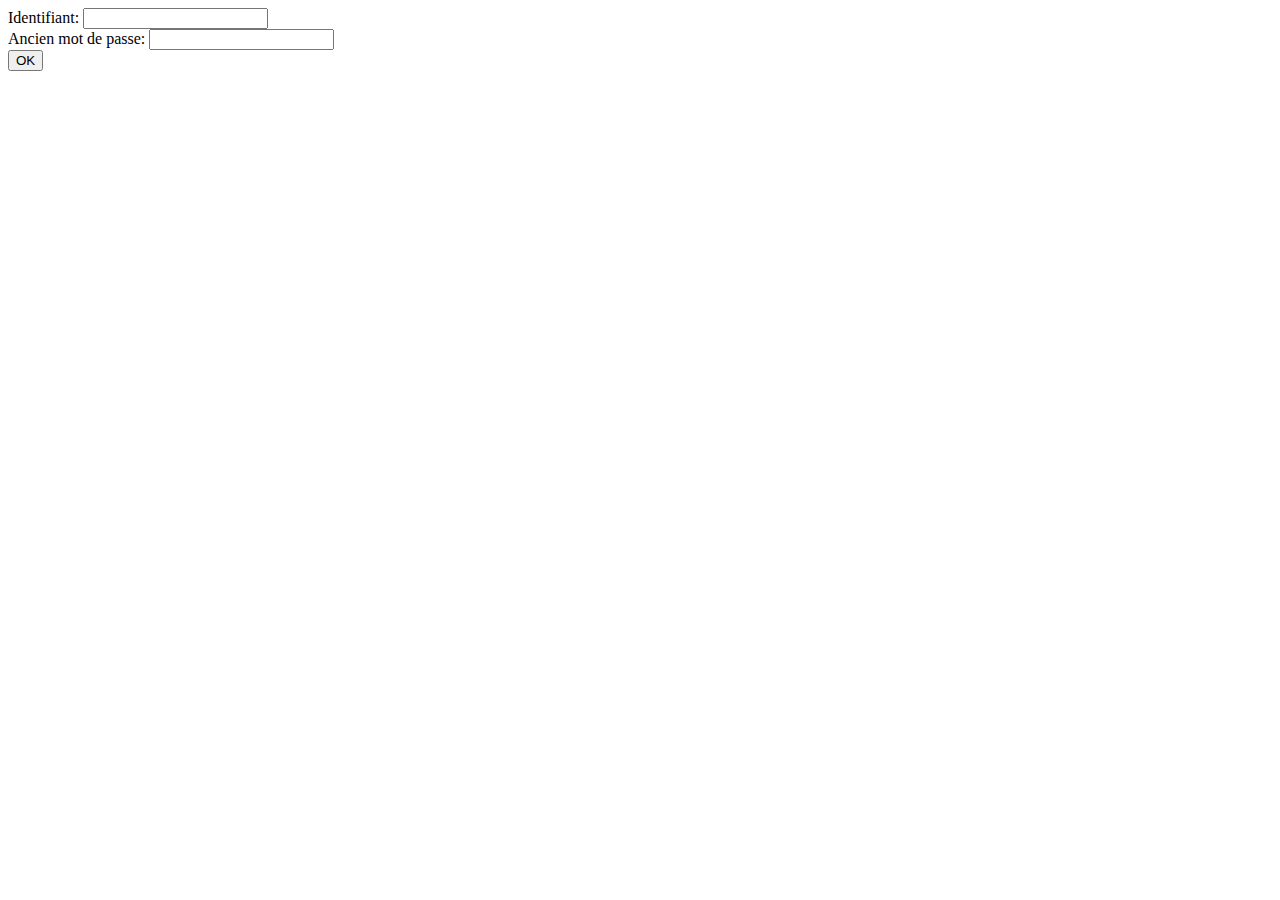
<file: j04/ex01/index.html>
<html>
<body>
	<form action="create.php" method="POST">
		Identifiant: <input type="text" name="login" value="" /><br />
		Ancien mot de passe: <input type="password" name="passwd" value="" /><br />
		<input type="submit" name="submit" value="OK" />
</form>
</body>
</html>
</file>
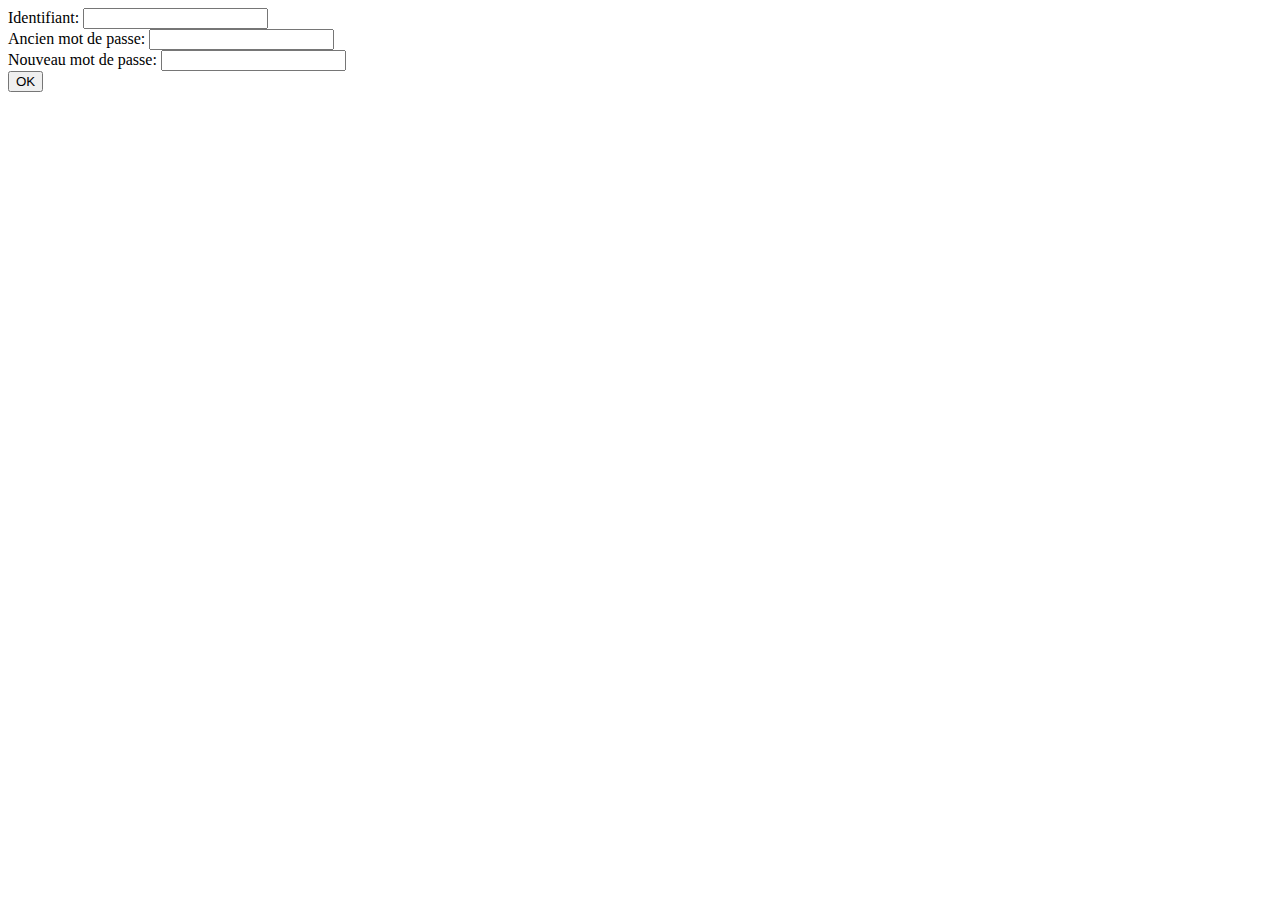
<file: j04/ex02/index.html>
<html>
<body>
	<form action="modif.php" method="POST">
		Identifiant: <input type="text" name="login" value="" /><br />
		Ancien mot de passe: <input type="password" name="oldpw" value="" /><br />
		Nouveau mot de passe: <input type="password" name="newpw" value="" /><br />
		<input type="submit" name="submit" value="OK" />
</form>
</body>
</html>
</file>
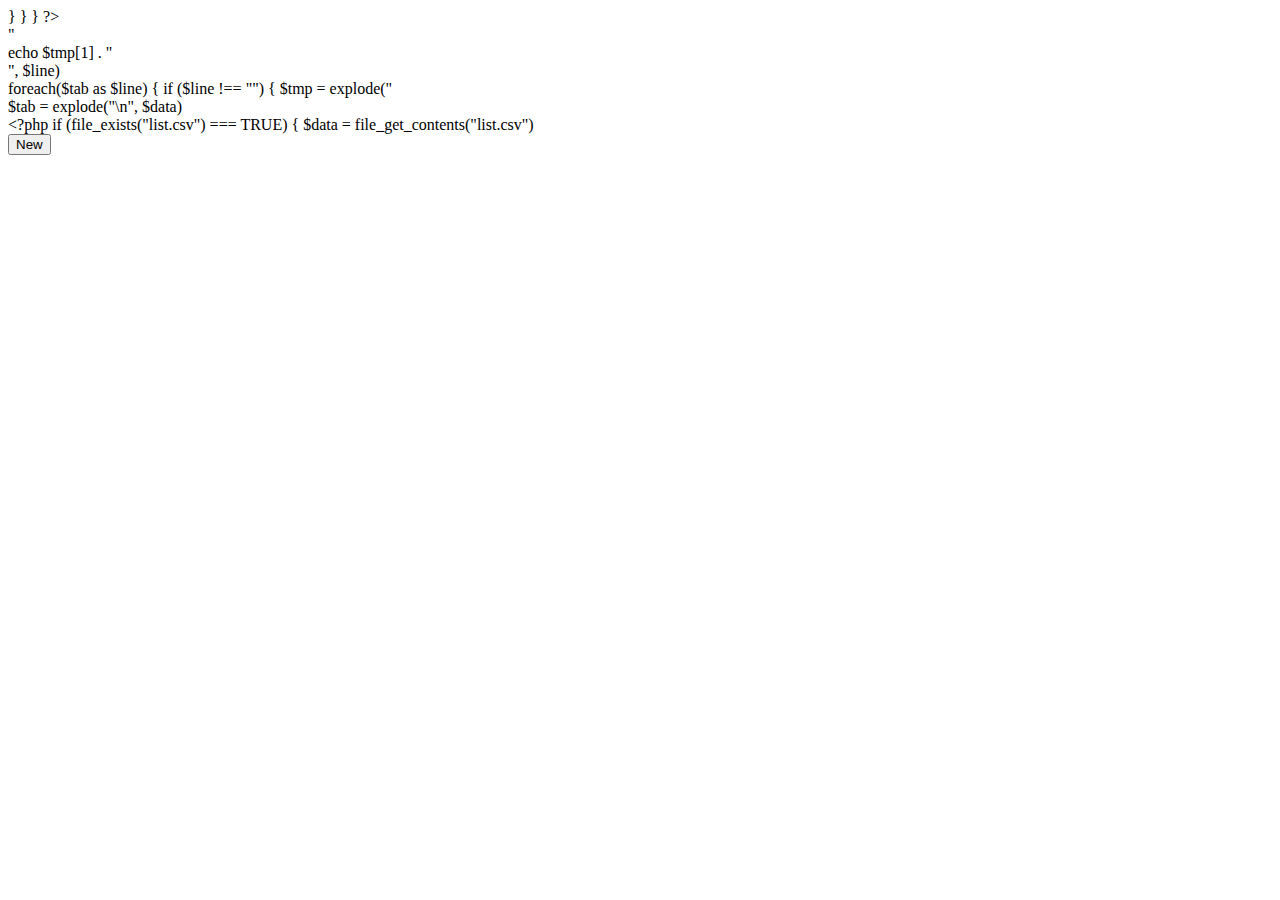
<file: j09/ex03/index.html>
<!DOCTYPE HTML>
<head>
	<meta charset="UTF-8">
	<script type="text/javascript" src="todo.js"></script>
	<script src="https://ajax.googleapis.com/ajax/libs/jquery/1.12.0/jquery.min.js"></script>
</head>
<body onload="my_load()">
	<div id="ft_list">
	</div>
	<input type="submit" value="New" onclick="my_add()">
</body>
</file>
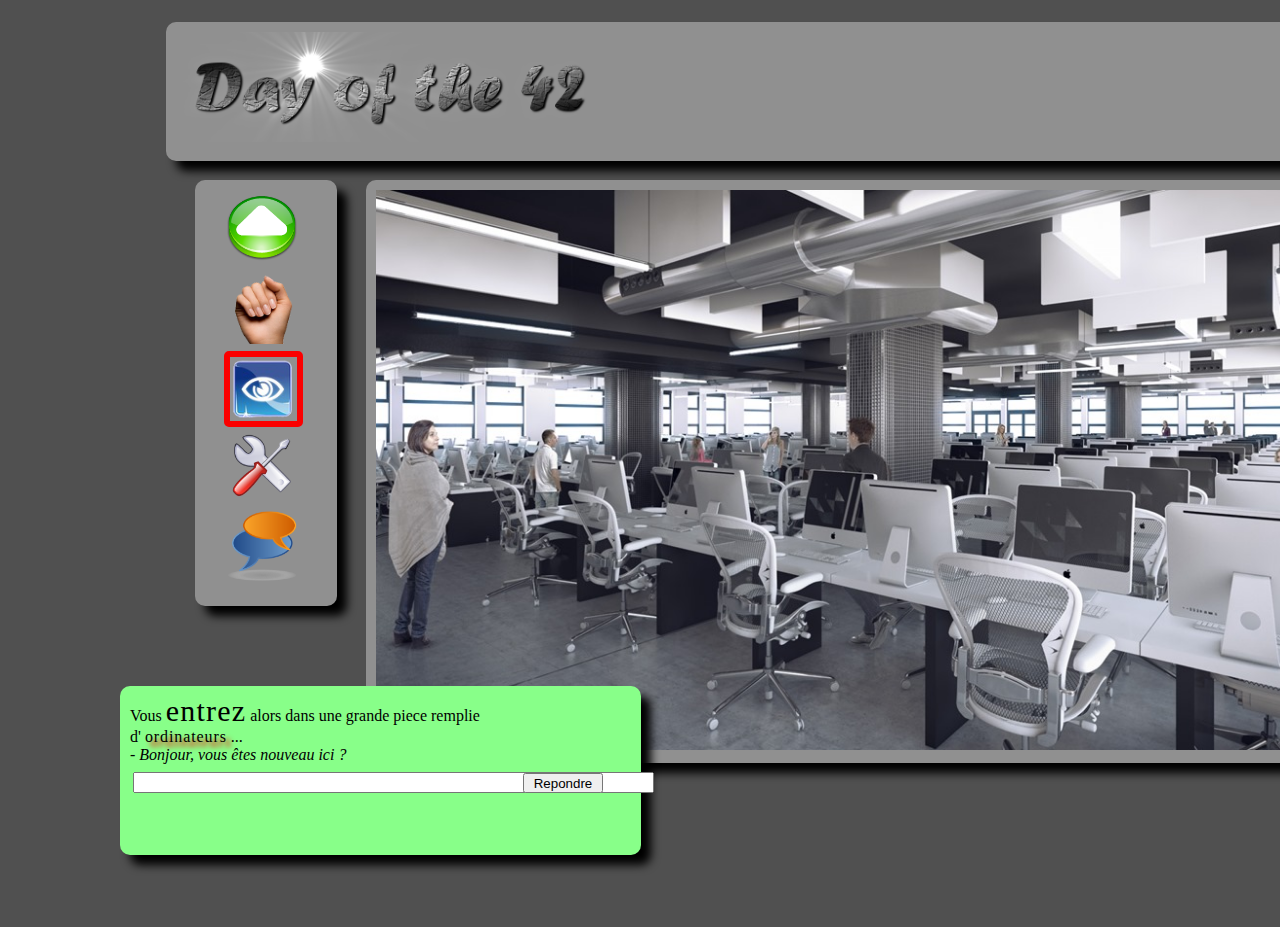
<file: j00/ex02/doft.html>
<HTML>
	<HEAD>
		<TITLE>Day of the 42</TITLE>
		<LINK rel="stylesheet" type="text/css" href="doft.css">
	</HEAD>
	<BODY>
		<P style="text-align:center"><IMG class="tmp" SRC="resources/doft.jpg"></P>
		<DIV class="div_ikea">
			<A class="pub" href="http://www.ikea.com">uuuuu<BR/>uuuuu<BR/>uuuuu<BR/>uuuuu<BR/></A>
		</DIV>
		<DIV class="div_apple">
			<A class="pub" href="http://www.apple.com">uuuuuuuuuuuuuuuuuu<BR/>uuuuuuuuuuuuuuuuuu<BR/>uuuuuuuuuuuuuuuuuu<BR/>uuuuuuuuuuuuuuuuuu<BR/></A>
		</DIV>
		<DIV class="div_close">
			<A class="pub" href="http://www.relaischateaux.com" alt="D&eacute;connecter" title="D&eacute;connecter">uu</A>
		</DIV>
		<DIV class="div_reload">
			<A class="pub" href="http://www.disney.com" alt="Recommencer au d&eacute;but" title="Recommencer au d&eacute;but">uu</A>
		</DIV>
		<IMG class="img_top_4" SRC="resources/loupe.png" alt="Loupe" title="Loupe">
		<DIV class="top">
			<IMG class="img_top_1" SRC="resources/day_of_the_42.png" alt="day" title="day">
			<IMG class="img_top_2" SRC="resources/reload.png" alt="Recommencer au d&eacute;but" title="Recommencer au d&eacute;but">
			<IMG class="img_top_3" SRC="resources/close.gif" alt="D&eacute;connecter" title="D&eacute;connecter">
		</DIV>
		<DIV class="left">
			<IMG class="img_left_1" SRC="resources/arrow.png" alt="Avancer" title="Avancer">
			<IMG class="img_left_2" SRC="resources/main.png" alt="Prendre" title="Prendre">
			<DIV class="img_border">
				<IMG class="img_left_3" SRC="resources/oeil.png" alt="Regarder" title="Regarder">
			</DIV>
			<IMG class="img_left_4" SRC="resources/outil.png" alt="Utiliser" title="Utiliser">
			<IMG class="img_left_5" SRC="resources/chat-icon.png" alt="Parler" title="Parler">
		</DIV>
		<DIV class="center">
			<IMG class="img_center" SRC="resources/cluster.jpg" alt="Cluster" title="Cluster">
		</DIV>
		<DIV class="right">
			<IMG class="img_right_1" SRC="resources/book.png" alt="Pokedex" title="Pokedex">
			<IMG class="img_right_2" SRC="resources/towel.png" alt="Torchax" title="Torchax">
			<DIV class="img_right_3" alt="Mur" title="Mur"></DIV>
		</DIV>
		<DIV class="bottom">
			<DIV class="text">
				<P class="text_1">Vous </P> 
				<P class="text_2">entrez</P>
				<P class="text_1"> alors dans une grande piece remplie<BR/>d'</P>
				<P class="text_3">ordinateurs</P>
				<P class="text_1">...<BR/><I>- Bonjour, vous &ecirc;tes nouveau ici ?</I></P><BR/>
			</DIV>
			<DIV class="fields">
				<FORM>
					<INPUT type="text" size="62"></INPUT>
					<BUTTON class="button">Repondre</BUTTON>
				</FORM>
			</DIV>
		</DIV>
	</BODY>
</HTML>
</file>
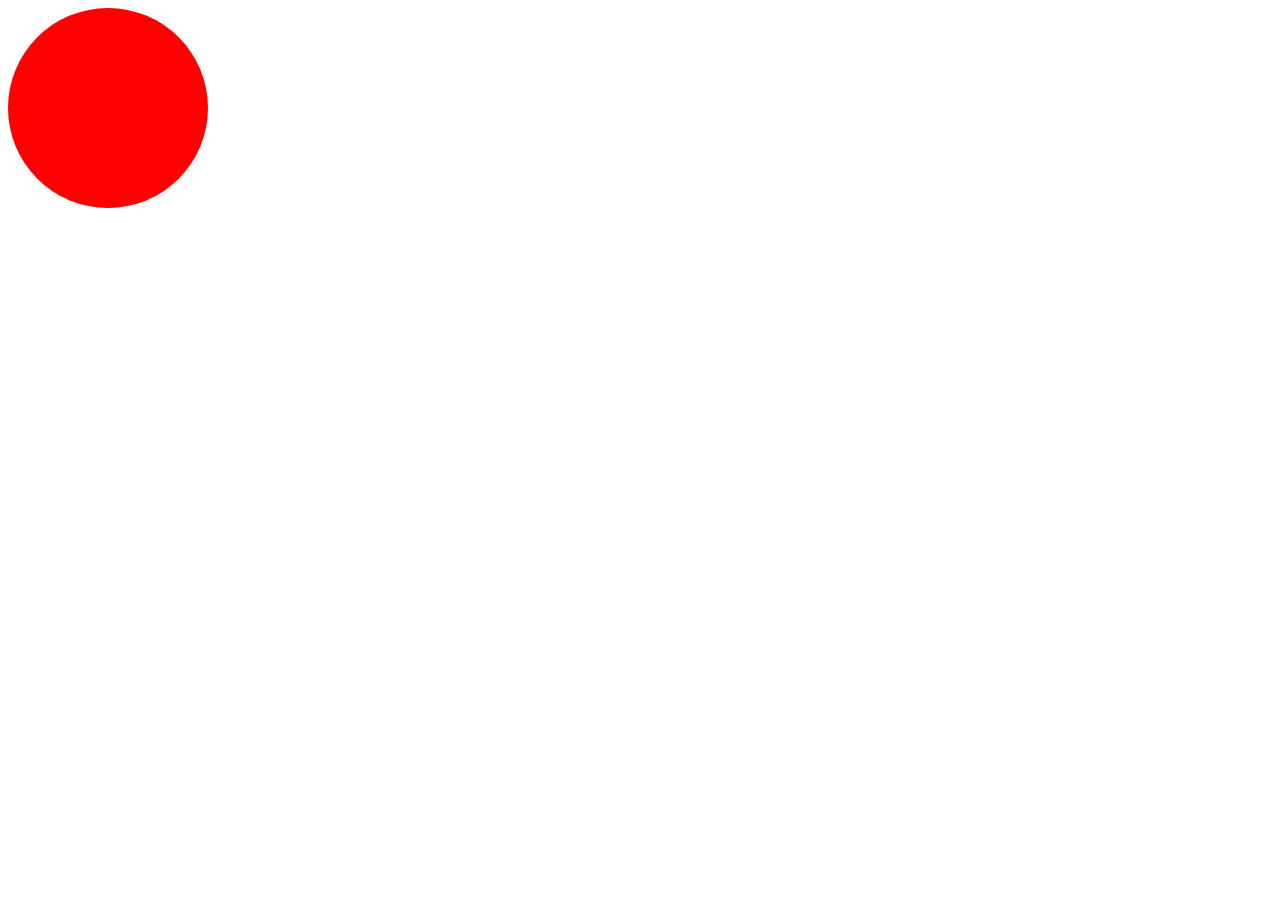
<file: j09/ex00/balloon.html>
<html>
<body>
	<div id="baloon" onclick="my_add()" onmouseout="my_sub()"
		style="background-color:red;width:200px;height:200px;border-radius:50%;">
	</div>
	<script>
		function my_sub()
		{
			var elem = document.getElementById('baloon');
			var size = elem.getBoundingClientRect().width;
			var col = elem.style.backgroundColor;
			if (size > 200)
			{
				size -= 5;
				size = size.toString();
				elem.style.width = size.concat('px');
				elem.style.height = size.concat('px');
				if (col == "green")
					col = "red";
				else if (col == "blue")
					col = "green";
				else if (col == "red")
					col = "blue";
				elem.style.backgroundColor = col;
			}
		}
		function my_add()
		{
			var elem = document.getElementById('baloon');
			var size = elem.getBoundingClientRect().width;
			var col = elem.style.backgroundColor;
			if (size >= 420)
			{
				elem.style.width = '200px';
				elem.style.height = '200px';
			}
			else
			{
				size += 10;
				size = size.toString();
				elem.style.width = size.concat('px');
				elem.style.height = size.concat('px');
			}
			if (col == "red")
				col = "green";
			else if (col == "green")
				col = "blue";
			else if (col == "blue")
				col = "red";
			elem.style.backgroundColor = col;
		}
	</script>
</body>
</file>
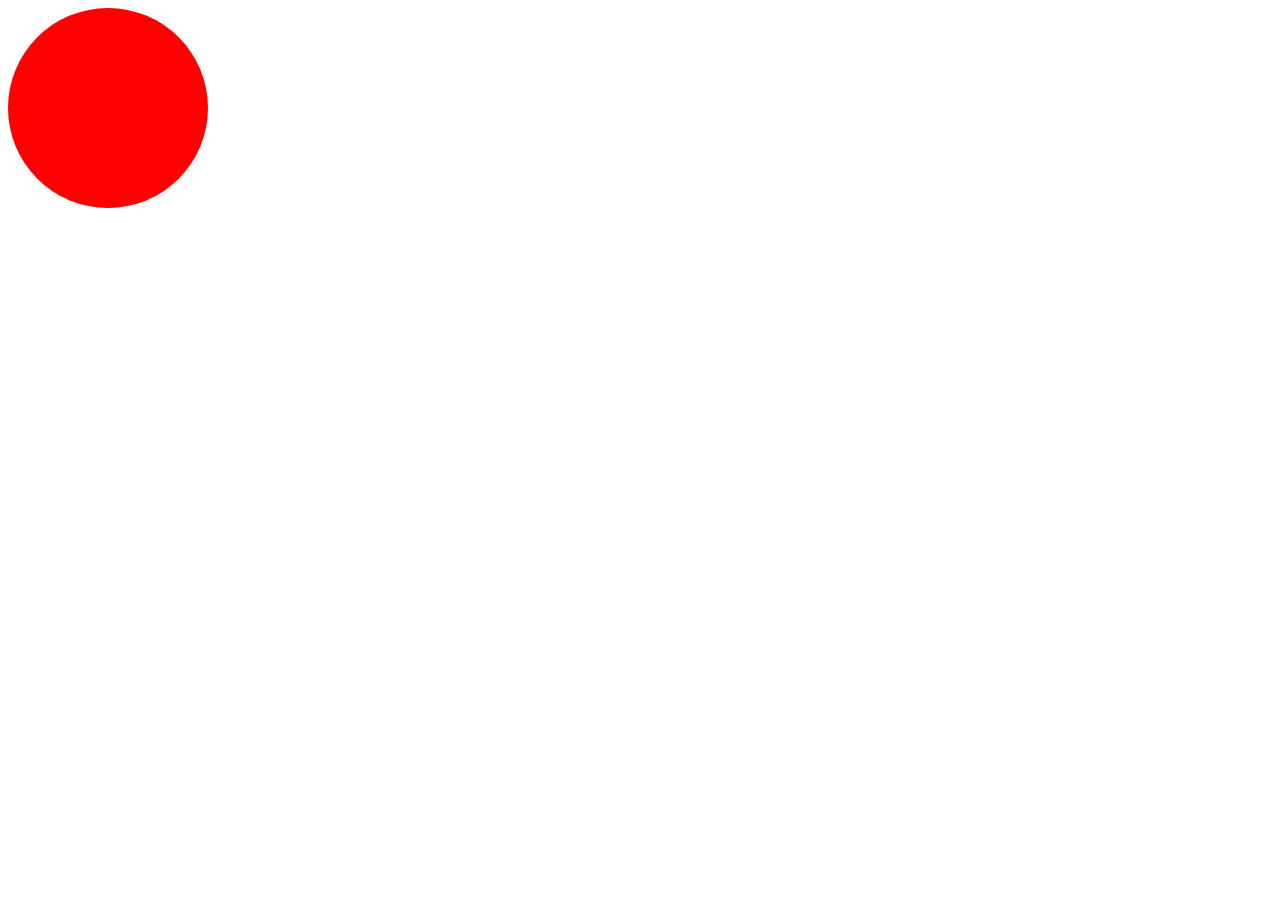
<file: j09/ex00bis/balloon.html>
<html>
<head>
	<script src="https://ajax.googleapis.com/ajax/libs/jquery/1.12.0/jquery.min.js"></script>
</head>
<body>
	<div id="baloon"
		style="background-color:red;width:200px;height:200px;border-radius:50%;">
	</div>
	<script>
		$(document).ready(function()
		{
			$('#baloon').mouseout(function()
			{
				var size = $(this).width();
				var col = $(this).css('backgroundColor');
				if (size > 200)
				{
					size -= 5;
					$(this).width(size);
					$(this).height(size);
					if (col == 'rgb(0, 128, 0)')
						col = "red";
					else if (col == 'rgb(0, 0, 255)')
						col = "green";
					else if (col == 'rgb(255, 0, 0)')
						col = "blue";
					$(this).css('backgroundColor', col);
				}
			}),
			$('#baloon').click(function()
			{
				var size = $(this).width();
				var col = $(this).css('backgroundColor');
				if (size >= 420)
				{
					$(this).width(200);
					$(this).height(200);
				}
				else
				{
					size += 10;
					$(this).width(size);
					$(this).height(size);
				}
				if (col == 'rgb(255, 0, 0)')
					col = "green";
				else if (col == 'rgb(0, 128, 0)')
					col = "blue";
				else if (col == 'rgb(0, 0, 255)')
					col = "red";
				$(this).css('backgroundColor', col);
			});
		});
	</script>
</body>
</file>
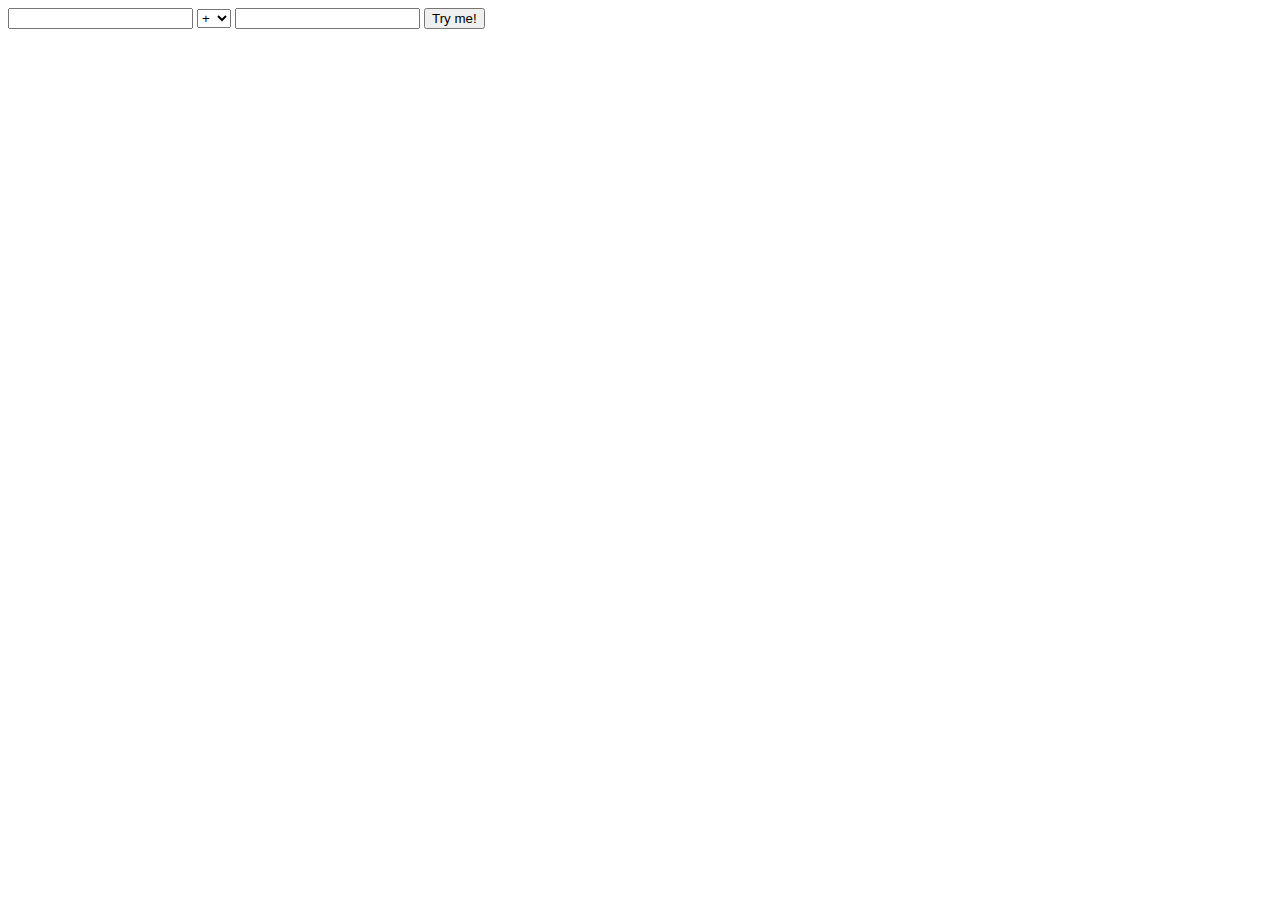
<file: j09/ex01/calc.html>
<html>
	<body onload="setInterval(function() { alert('Please, use me...'); }, 30000)">
	<div>
		<input id="l" type="text">
		<select id="op">
			<option value="+">+</option>
			<option value="-">-</option>
			<option value="*">*</option>
			<option value="/">/</option>
			<option value="%">%</option>
		</select>
		<input id="r" type="text">
		<input onclick="my_calc()" type="submit" value="Try me!">
	</div>
	<script>
		function my_calc()
		{
			var l = document.getElementById('l').value;
			var lv = parseInt(l, 10);
			var op = document.getElementById('op');
			op = op.options[op.selectedIndex].value;
			var r = document.getElementById('r').value;
			var rv = parseInt(r, 10);
			if (lv < 0 || rv < 0 || lv.toString() !== l || rv.toString() !== r || isNaN(lv) || isNaN(rv)
				|| lv == Number.POSITIVE_INFINITY || lv == Number.NEGATIVE_INFINTY
				|| rv == Number.POSITIVE_INFINITY || rv == Number.NEGATIVE_INFINTY)
				alert('Error :(');
			else
			{
				if (op == '+')
				{
					alert(lv + rv);
					console.log(lv + rv);
				}
				else if (op == '-')
				{
					alert(lv - rv);
					console.log(lv - rv);
				}
				else if (op == '*')
				{
					alert(lv * rv);
					console.log(lv * rv);
				}
				else if (op == '/')
				{
					if (rv == 0)
					{
						alert("It's over 9000!");
						console.log("It's over 9000!");
					}
					else
					{
						alert(lv / rv);
						console.log(lv / rv);
					}
				}
				else if (op == '%')
				{
					if (rv == 0)
					{
						alert("It's over 9000!");
						console.log("It's over 9000!");
					}
					else
					{
						alert(lv % rv);
						console.log(lv % rv);
					}
				}
			}
		}
	</script>
</body>
</file>
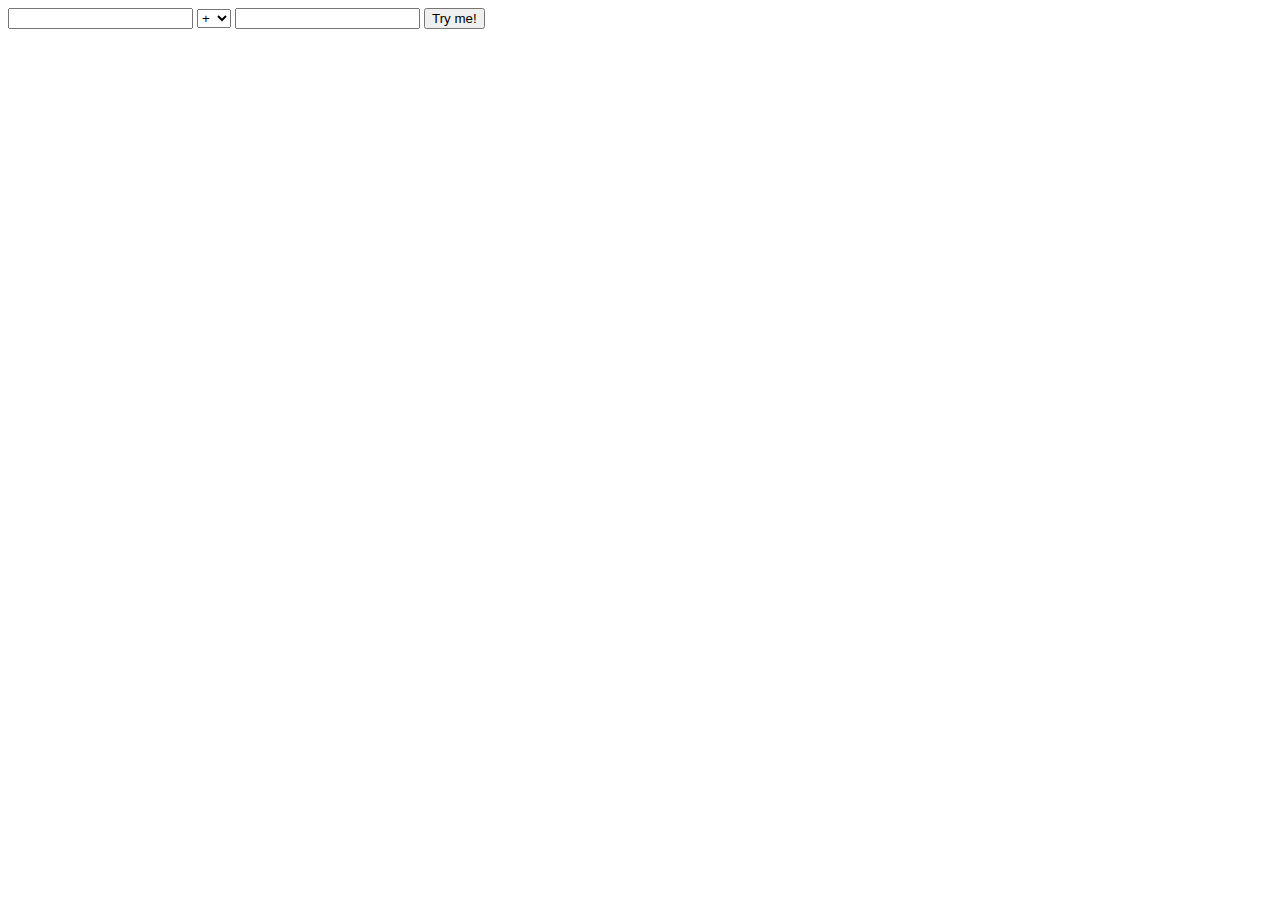
<file: j09/ex01bis/calc.html>
<html>
<head>
	<script src="https://ajax.googleapis.com/ajax/libs/jquery/1.12.0/jquery.min.js"></script>
</head>
<body>
	<div>
		<input id="l" type="text">
		<select id="op">
			<option value="+">+</option>
			<option value="-">-</option>
			<option value="*">*</option>
			<option value="/">/</option>
			<option value="%">%</option>
		</select>
		<input id="r" type="text">
		<input id="do" type="submit" value="Try me!">
	</div>
	<script>
		$(document).ready(function()
		{
			$('body').ready(function()
			{
				setInterval(function() {alert("Please, use me...")}, 30000);
			}),
			$('#do').click(function()
			{
				var l = $('#l').val();
				var lv = parseInt(l, 10);
				var op = $('#op option:selected').val();
				var r = $('#r').val();
				var rv = parseInt(r, 10);
				if (lv < 0 || rv < 0 || lv.toString() !== l || rv.toString() !== r || isNaN(lv) || isNaN(rv)
					|| lv == Number.POSITIVE_INFINITY || lv == Number.NEGATIVE_INFINTY
					|| rv == Number.POSITIVE_INFINITY || rv == Number.NEGATIVE_INFINTY)
					alert('Error :(');
				else
				{
					if (op == '+')
					{
						alert(lv + rv);
						console.log(lv + rv);
					}
					else if (op == '-')
					{
						alert(lv - rv);
						console.log(lv - rv);
					}
					else if (op == '*')
					{
						alert(lv * rv);
						console.log(lv * rv);
					}
					else if (op == '/')
					{
						if (rv == 0)
						{
							alert("It's over 9000!");
							console.log("It's over 9000!");
						}
						else
						{
							alert(lv / rv);
							console.log(lv / rv);
						}
					}
					else if (op == '%')
					{
						if (rv == 0)
						{
							alert("It's over 9000!");
							console.log("It's over 9000!");
						}
						else
						{
							alert(lv % rv);
							console.log(lv % rv);
						}
					}
				}
			});
		});
	</script>
</body>
</file>
<file: j00/ex02/doft.css>
body
{
	background-color:#505050;
}

.tmp
{
	float:left;
	margin:-90px;
	padding:10px;
	opacity:0;
}

.left
{
	position:absolute;
	left:195px;
	top:180px;
	border-radius:10px;
	background-color:#909090;
	box-shadow:10px 10px 10px black;
	width:142px;
	height:426px;
}

.top
{
	position:absolute;
	left:166px;
	top:22px;
	border-radius:10px;
	background-color:#909090;
	box-shadow:10px 10px 10px black;
	width:1420px;
	height:139px;
}

.div_close
{
	z-index:2;
	position:absolute;
	left:1556px;
	top:141px;
	width:20px;
	height:20px;
}

.div_reload
{
	z-index:2;
	position:absolute;
	left:1556px;
	top:32px;
	width:20px;
	height:20px;
}

.img_top_1
{
	position:absolute;
	left:11px;
	top:10px;
	width:424px;
	height:110px;
}

.img_top_2
{
	position:absolute;
	left:1390px;
	top:10px;
	width:20px;
	height:20px;
}

.img_top_3
{
	position:absolute;
	left:1390px;
	top:109px;
	width:20px;
	height:20px;
}

.img_top_4
{
	z-index:2;
	position:absolute;
	left:1300px;
	top:34px;
}

.right
{
	position:absolute;
	left:1415px;
	top:180px;
	border-radius:10px;
	background-color:#909090;
	box-shadow:10px 10px 10px black;
	width:142px;
	height:426px;
}

.img_right_1
{
	position:absolute;
	left:36px;
	top:17px;
	width:70px;
	height:93px;
}

.img_right_2
{
	position:absolute;
	left:36px;
	top:118px;
	width:71px;
	height:58px;
}

.img_right_3
{
	position:absolute;
	left:10px;
	top:179px;
	width:122px;
	height:70px;
	background-image:url(resources/brick.jpg);
}

.div_ikea
{
	z-index:2;
	position:absolute;
	left:725px;
	top:530px;
	width:40px;
	height:80px;
}

.div_apple
{
	z-index:2;
	position:absolute;
	left:1180px;
	top:526px;
	width:150px;
	height:80px;
}

p
{
	display:inline;
}

.pub
{
	opacity:0;
}

.bottom
{
	z-index:2;
	position:absolute;
	left:120px;
	top:686px;
	border-radius:10px;
	background-color:#88ff89;
	box-shadow:10px 10px 10px black;
	width:521px;
	height:169px;
}

.text
{
	position:absolute;
	margin-left:10px;
	margin-top:8px;
}

.text_1
{
	font-family:"Verdana";
	font-weight:lighter;
}

.text_2
{
	font-family:"Georgia";
	font-size:30px;
	letter-spacing:1.2px;
}

.text_3
{
	font-family:"Verdana";
	font-weight:light;
	letter-spacing:0.9px;
	text-shadow:5px 5px 5px #fb0000;
}

.button
{
	position:absolute;
	margin-top:-20px;
	margin-left:390px;
	width:80px;
	height:20px;
}

.fields
{
	position:absolute;
	width:320px;
	height:20px;
	margin-top:86px;
	margin-left:13px;
}

.center
{
	position:absolute;
	left:366px;
	top:180px;
	border-radius:10px;
	background-color:#909090;
	box-shadow:10px 10px 10px black;
	width:1021px;
	height:583px;
}

.img_center
{
	position:absolute;
	left:10px;
	top:10px;
	width:1000px;
	height:560px;
}

.img_left_1
{
	position:absolute;
	left:32px;
	top:13px;
	width:70px;
	height:70px;
}

.img_left_2
{
	position:absolute;
	left:32px;
	top:94px;
	width:70px;
	height:70px;
}

.img_border
{
	border-radius:5px;
	border-style:solid;
	border-color:#fb0000;
	border-width:6px;
	width:67px;
	height:64px;
	position:absolute;
	left:29px;
	top:171px;
}

.img_left_3
{
	width:66px;
	height:63px;
}

.img_left_4
{
	position:absolute;
	left:32px;
	top:250px;
	width:70px;
	height:70px;
}

.img_left_5
{
	position:absolute;
	left:32px;
	top:331px;
	width:70px;
	height:70px;
}
</file>
